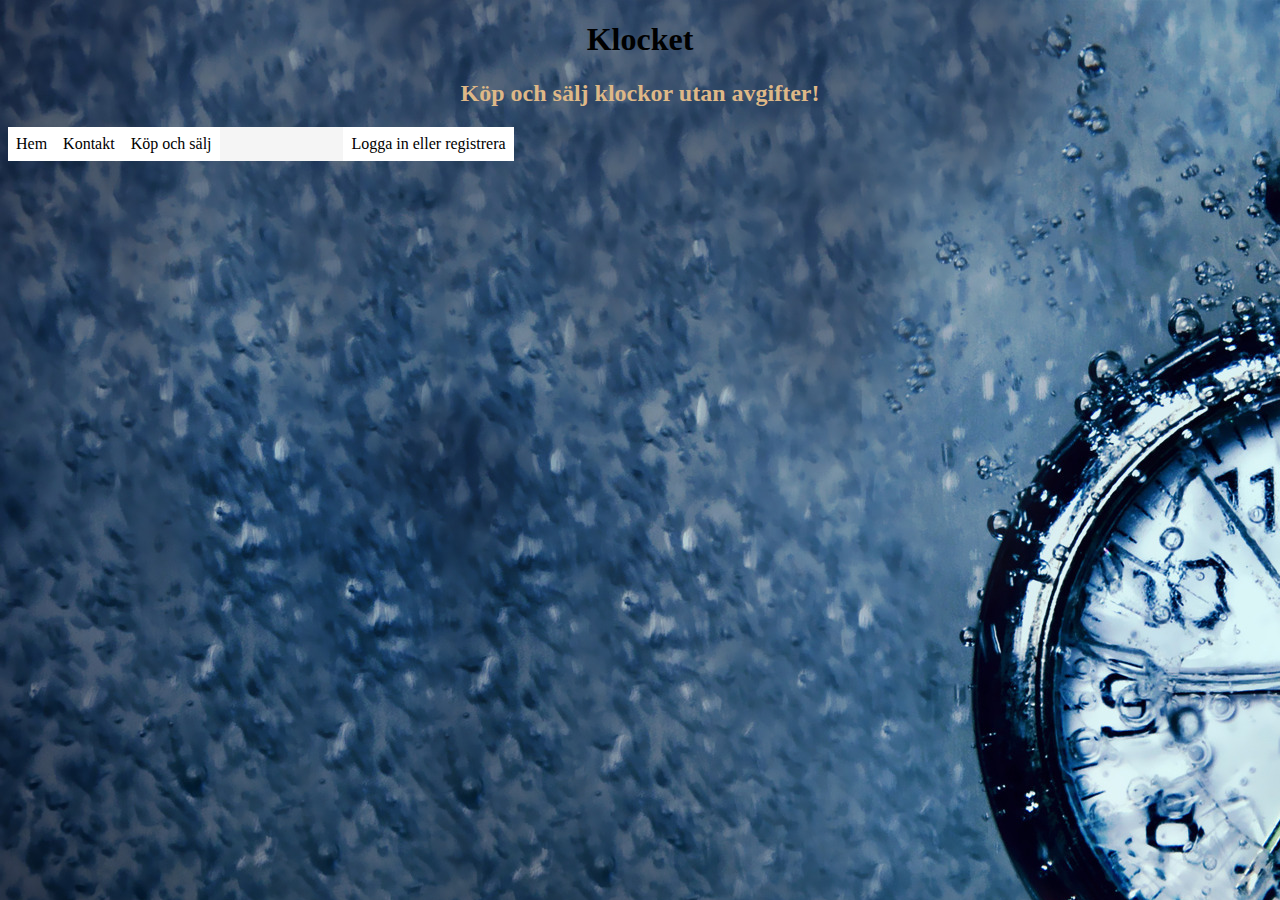
<file: index.html>
<!DOCTYPE html>
<html lang="en" dir="ltr">
  <head>
    <link rel="stylesheet" type="text/css" href="./css/main.css">
    <meta charset="utf-8">
    <title>Klocket</title>
    <h1>Klocket</h1>
    <h2>Köp och sälj klockor utan avgifter!</h2>
  </head>
  <body>
      <ul>
        <li><a href="index.html">Hem</a></li>
        <li><a href="">Kontakt</a></li>
        <li><a href="">Köp och sälj</a></li>
        <li><a href="login.html">Logga in eller registrera</a></li>
      </ul><br/>
  </body>
</html>
</file>
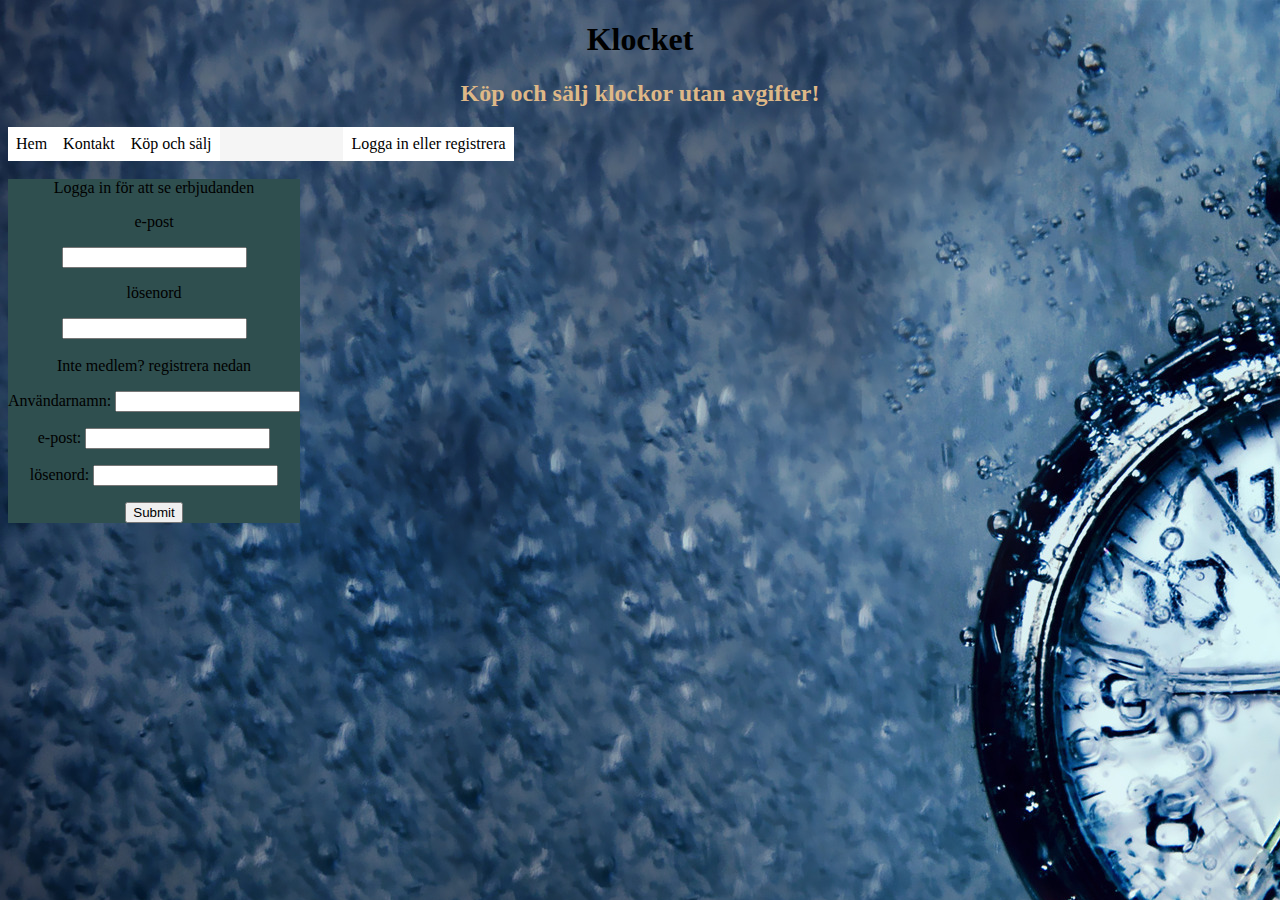
<file: login.html>
<!DOCTYPE html>
<html lang="en" dir="ltr">
  <head>
    <link rel="stylesheet" type="text/css" href="./css/main.css">
    <meta charset="utf-8">
    <title>Klocket</title>
    <h1>Klocket</h1>
    <h2>Köp och sälj klockor utan avgifter!</h2>
    <ul>
        <li><a href="index.html">Hem</a></li>
        <li><a href="">Kontakt</a></li>
        <li><a href="">Köp och sälj</a></li>
        <li><a href="login.html">Logga in eller registrera</a></li>
      </ul><br/>
  </head>
  <body>
    <div>
    <form action = "process.php" method="GET">
      <label>Logga in för att se erbjudanden</label>
      <p>e-post</p><input type="text" id="epost" name="epost">
      <p>lösenord</p><input type="text" id="lösenord" name="lösenord">
      <br></br>
      <label>Inte medlem? registrera nedan</label>
      <p>Användarnamn: <input type="text" id="användarnamn"> </p>
      <p>e-post: <input type="text" id="nyepost"> </p>
      <p>lösenord: <input type="text" id="nyttlösenord"> </p>
      <input type="Submit" value="Submit">
    </form>
    </div>
  </body>
</html>
</file>
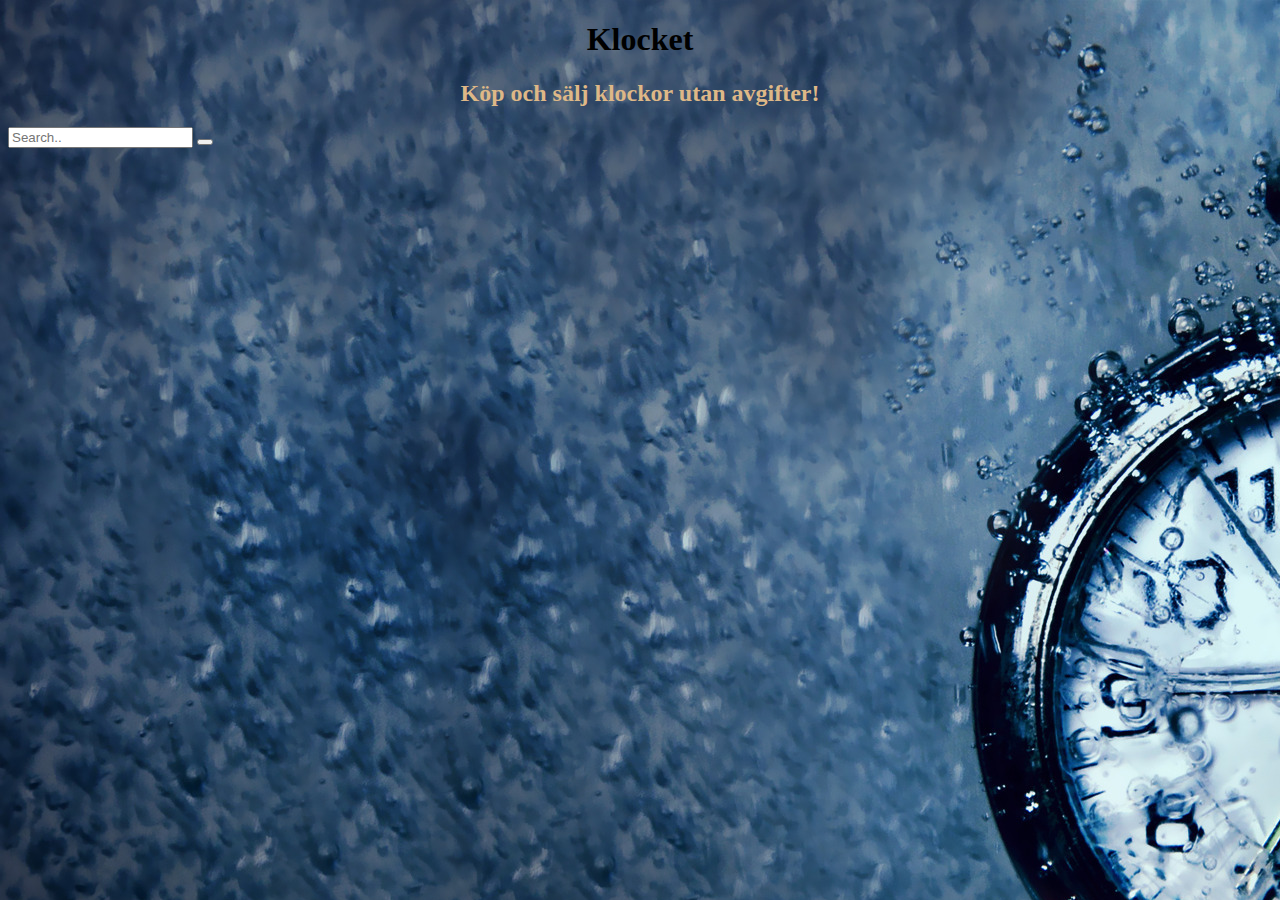
<file: search.html>
<!DOCTYPE html>
<html lang="en" dir="ltr">
  <head>
    <link rel="stylesheet" type="text/css" href="./css/main.css">
    <meta charset="utf-8">
    <title>Klocket</title>
    <h1>Klocket</h1>
    <h2>Köp och sälj klockor utan avgifter!</h2>
</head>
<body>
<form class="example" action="action_page.php" id="searchBar">
      <input type="text" placeholder="Search.." name="search">
      <button type="submit"><i class="fa fa-search"></i></button>
    </form>
</body>
</html>
</file>
<file: css/main.css>
body{
    background-image:url(../img/bakgrund.jpg);
}
h1{
    color: black;
    text-align: center;
}
h2{
    color: burlywood;
    text-align: center;
}

div{
    text-align: center;
    background-color: darkslategray;
    position: absolute;
}
ul {
    list-style-type: none;
    margin: 0;
    padding: 0;
    overflow: hidden;
    background-color: whitesmoke;
    width: 40%;
  }
  
  li {
    display: inline;
    float: left;
  }
  
  li:last-child{
    float: right;
  }
  
  li a{
    display: block;
    color: black;
    text-align: 14px 16px;
    text-decoration: none;
  }
  
  li a:hover{
    background-color:white;
  }
  a {
    display: block;
    padding: 8px;
    background-color: white;
  }
</file>
